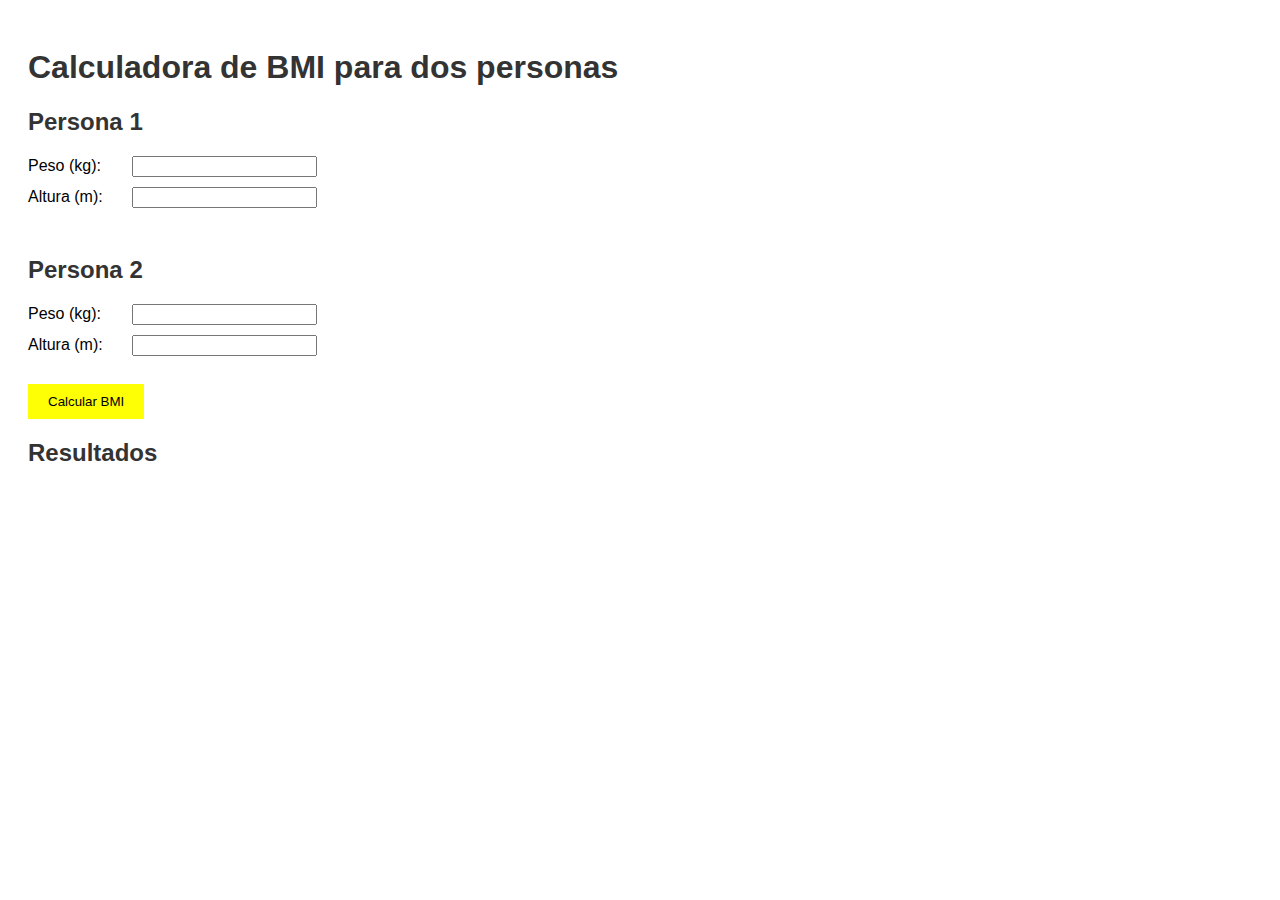
<file: index.html>
<!DOCTYPE html>
<head>
    <title>BMI</title>
    <head>
    <link rel="stylesheet" href="styles.css">
</head>

</head>
<body>
    <h1>Calculadora de BMI para dos personas</h1>

    <h2>Persona 1</h2>
    <label for="peso1">Peso (kg): </label>
    <input type="number" id="peso1" step="any">
    <br>
    <label for="altura1">Altura (m): </label>
    <input type="number" id="altura1" step="any">
    <br><br>

    <h2>Persona 2</h2>
    <label for="peso2">Peso (kg): </label>
    <input type="number" id="peso2" step="any">
    <br>
    <label for="altura2">Altura (m): </label>
    <input type="number" id="altura2" step="any">
    <br><br>

    <button onclick="calcularBMI()">Calcular BMI</button>

    <h2>Resultados</h2>
    <p id="resultado1"></p>
    <p id="resultado2"></p>

    <script>
        function calcularBMI() {
            // Variables
            var peso1 = (document.getElementById("peso1").value);
            var altura1 = (document.getElementById("altura1").value);
            var peso2 = (document.getElementById("peso2").value);
            var altura2 = (document.getElementById("altura2").value);

            // Validar que los valores sean números positivos
            if (isNaN(peso1) || isNaN(altura1) || isNaN(peso2) || isNaN(altura2) || peso1 <= 0 || altura1 <= 0 || peso2 <= 0 || altura2 <= 0) {
                alert("Por favor ingrese valores válidos.");
                return;
            }

            // Calcular el BMI 
            var bmi1 = peso1 / (altura1 * altura1);
            var bmi2 = peso2 / (altura2 * altura2);

            // Resultados
            document.getElementById("resultado1").innerHTML = "El BMI de la Persona 1 es: " + bmi1;
            document.getElementById("resultado2").innerHTML = "El BMI de la Persona 2 es: " + bmi2;
        }
    </script>
</body>
</html>
</file>
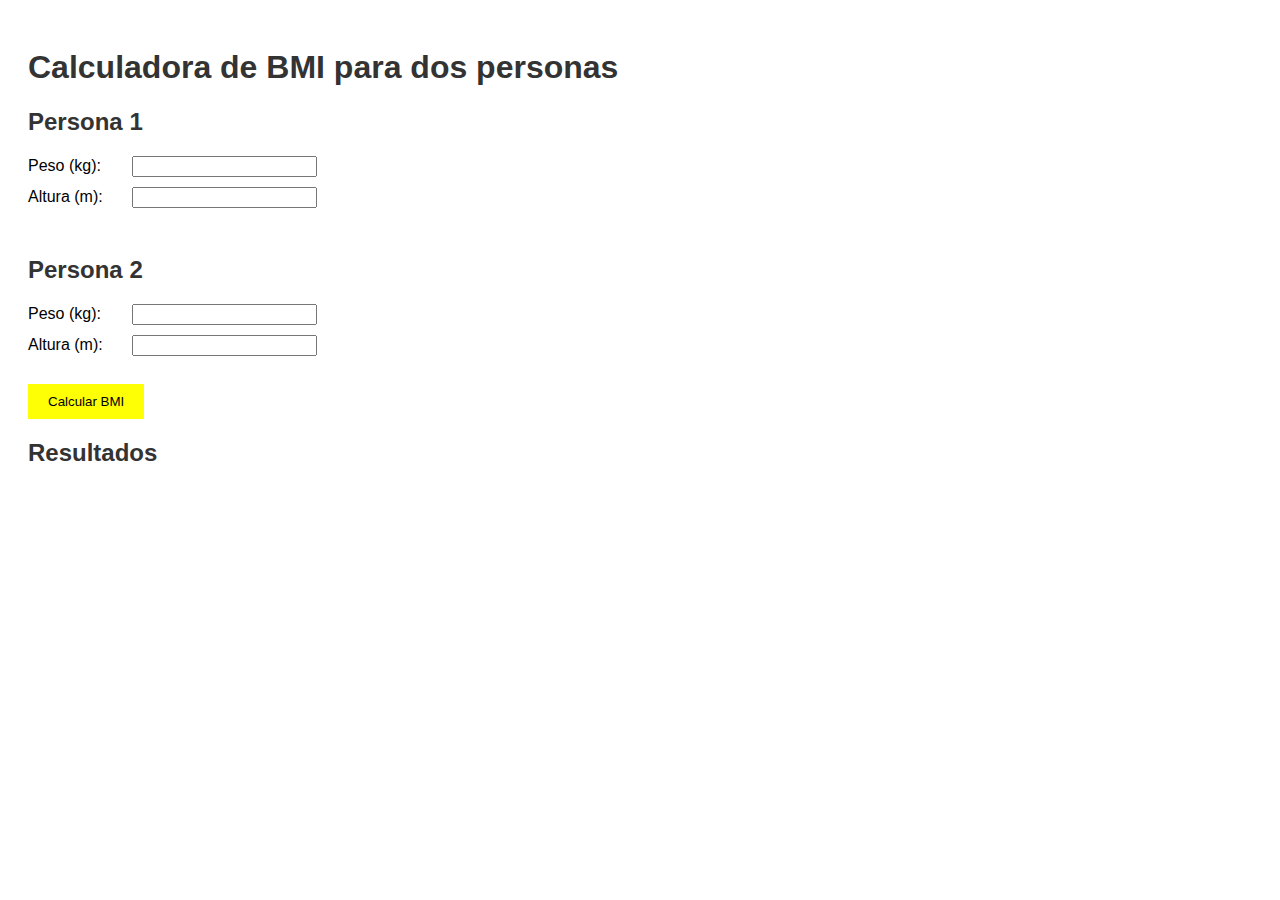
<file: BMI.html>
<!DOCTYPE html>
<head>
    <title>BMI</title>
    <head>
    <link rel="stylesheet" href="BMI.css">
</head>

</head>
<body>
    <h1>Calculadora de BMI para dos personas</h1>

    <h2>Persona 1</h2>
    <label for="peso1">Peso (kg): </label>
    <input type="number" id="peso1" step="any">
    <br>
    <label for="altura1">Altura (m): </label>
    <input type="number" id="altura1" step="any">
    <br><br>

    <h2>Persona 2</h2>
    <label for="peso2">Peso (kg): </label>
    <input type="number" id="peso2" step="any">
    <br>
    <label for="altura2">Altura (m): </label>
    <input type="number" id="altura2" step="any">
    <br><br>

    <button onclick="calcularBMI()">Calcular BMI</button>

    <h2>Resultados</h2>
    <p id="resultado1"></p>
    <p id="resultado2"></p>

    <script>
        function calcularBMI() {
            // Variables
            var peso1 = (document.getElementById("peso1").value);
            var altura1 = (document.getElementById("altura1").value);
            var peso2 = (document.getElementById("peso2").value);
            var altura2 = (document.getElementById("altura2").value);

            // Validar que los valores sean números positivos
            if (isNaN(peso1) || isNaN(altura1) || isNaN(peso2) || isNaN(altura2) || peso1 <= 0 || altura1 <= 0 || peso2 <= 0 || altura2 <= 0) {
                alert("Por favor ingrese valores válidos.");
                return;
            }

            // Calcular el BMI 
            var bmi1 = peso1 / (altura1 * altura1);
            var bmi2 = peso2 / (altura2 * altura2);

            // Resultados
            document.getElementById("resultado1").innerHTML = "El BMI de la Persona 1 es: " + bmi1;
            document.getElementById("resultado2").innerHTML = "El BMI de la Persona 2 es: " + bmi2;
        }
    </script>
</body>
</html>
</file>
<file: styles.css>
body {
            font-family: Franklin Gothic Medium, sans-serif;
            background-color: #ffffff;
            padding: 20px;
        }

        h1, h2 {
            color: #333;
        }

        label {
            display: inline-block;
            width: 100px;
            margin-bottom: 5px;
        }

        input {
            margin-bottom: 10px;
        }

        button {
            padding: 10px 20px;
            background-color: #fefe04;
            color: rgb(0, 0, 0);
            border: none;
            cursor: pointer;
        }

        button:hover {
            background-color: #45a049;
        }

        p {
            font-weight: bold;
        }
</file>
<file: BMI.css>
body {
            font-family: Franklin Gothic Medium, sans-serif;
            background-color: #ffffff;
            padding: 20px;
        }

        h1, h2 {
            color: #333;
        }

        label {
            display: inline-block;
            width: 100px;
            margin-bottom: 5px;
        }

        input {
            margin-bottom: 10px;
        }

        button {
            padding: 10px 20px;
            background-color: #fefe04;
            color: rgb(0, 0, 0);
            border: none;
            cursor: pointer;
        }

        button:hover {
            background-color: #45a049;
        }

        p {
            font-weight: bold;
        }
</file>
